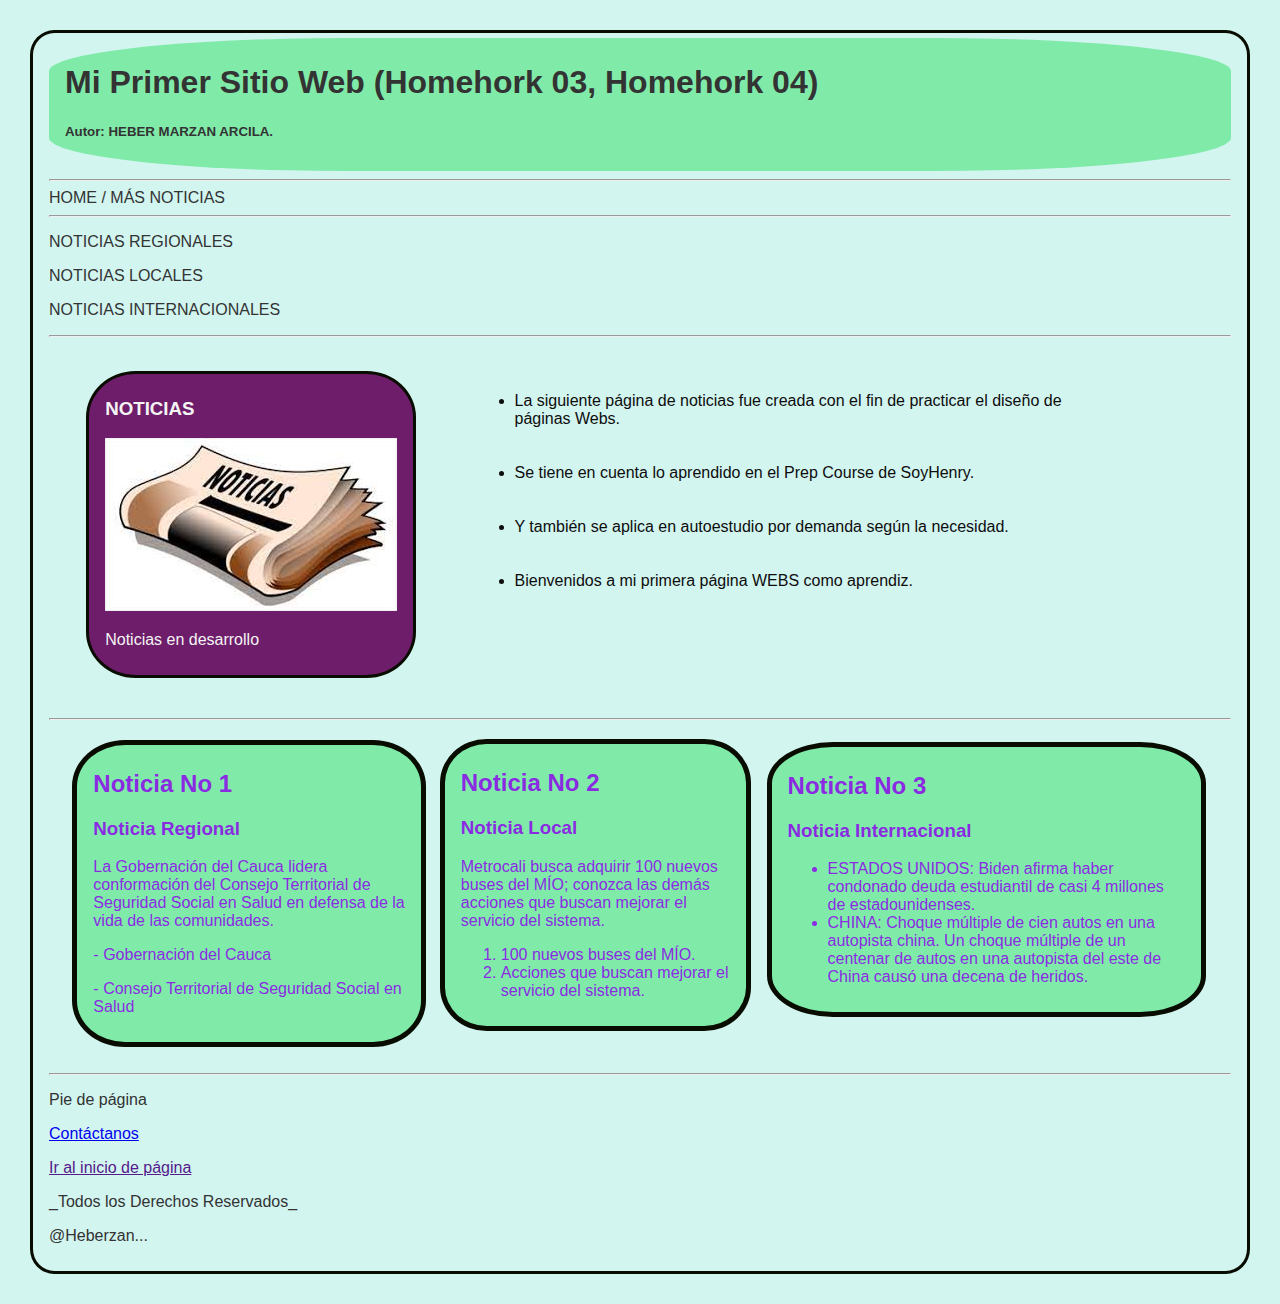
<file: Index.html>
<!DOCTYPE html>
<html lang="en">
<head>
    <meta charset="UTF-8">
    <meta name="viewport" content="width=device-width, initial-scale=1.0">
    <title>Mi Primer Sitio Web (Homehork 03, Homehork 04)</title>
    <link rel="stylesheet" type="text/css" href="styles.css">
</head>

<body>
    <header>
        <div id="titulo">
            <h1>Mi Primer Sitio Web (Homehork 03, Homehork 04)</h1>
            <h5>Autor: HEBER MARZAN ARCILA.</h5>        
        </div>
            <hr /> 
            <span>HOME</span>
            <span>/</span>
            <span>MÁS NOTICIAS</span>
            <hr /> 
            <p>NOTICIAS REGIONALES</p>
            <p>NOTICIAS LOCALES</p> 
            <p>NOTICIAS INTERNACIONALES</p>
        <hr /> 
    </header>
    <main>
        <div class="box2">
            <div class="box2-1">
                <h3>NOTICIAS</h3>            
                <img src="./NOTICIAS.jpeg"/>
                <p>Noticias en desarrollo</p>
            </div>
            <div class="box2-2">
                <ul> 
                    <li>La siguiente página de noticias fue creada con el fin de practicar el diseño de páginas Webs.</li>
                    <br>
                    <br>
                    <li>Se tiene en cuenta lo aprendido en el Prep Course de SoyHenry.</li>
                    <br>
                    <br>
                    <li>Y también se aplica en autoestudio por demanda según la necesidad.</li>
                    <br>
                    <br>
                    <li>Bienvenidos a mi primera página WEBS como aprendiz.</li>
                </ul>
            </div>
            
        </div>        
            <section>
                <hr />
            <div class="box3">
                <article>
                    <div class="boxes4">
                        <h2>Noticia No 1</h2>                    
                        <h3>Noticia Regional</h3>
                        <p>La Gobernación del Cauca lidera conformación del Consejo Territorial de Seguridad Social en Salud en defensa de la vida de las comunidades.</p>
                            <p>- Gobernación del Cauca</p>
                            <p>- Consejo Territorial de Seguridad Social en Salud</p>
                    </div>
                </article>                    
                <article>
                    <div class="boxes4">
                        <h2>Noticia No 2</h2>
                        <h3>Noticia Local</h3>
                        <p>Metrocali busca adquirir 100 nuevos buses del MÍO; conozca las demás acciones que buscan mejorar el servicio del sistema.</p>
                            <ol>
                                <li>100 nuevos buses del MÍO.</li>
                                <li>Acciones que buscan mejorar el servicio del sistema.</li>
                            </ol>
                    </div>
                </article>                   
                <article>
                    <div class="boxes4">
                        <h2>Noticia No 3</h2>
                        <h3>Noticia Internacional</h3>
                            <ul>
                                <li>ESTADOS UNIDOS: Biden afirma haber condonado deuda estudiantil de casi 4 millones de estadounidenses.</li>
                                <li>CHINA: Choque múltiple de cien autos en una autopista china. 
                            Un choque múltiple de un centenar de autos en una autopista del este de China causó una decena de heridos.</li>
                            </ul>
                    </div>
                </article>            
            </div>
        </section>
    </main>
    <footer>
        <hr />
        <p>Pie de página</p>
           <a href="./Contáctanos.html">Contáctanos</a>
           <p></p>
           <a href="">Ir al inicio de página</a>
           <p></p>
           <p>_Todos los Derechos Reservados_</p>
           <p>@Heberzan...</p>
    </footer>
     
</body>
</html>
</file>
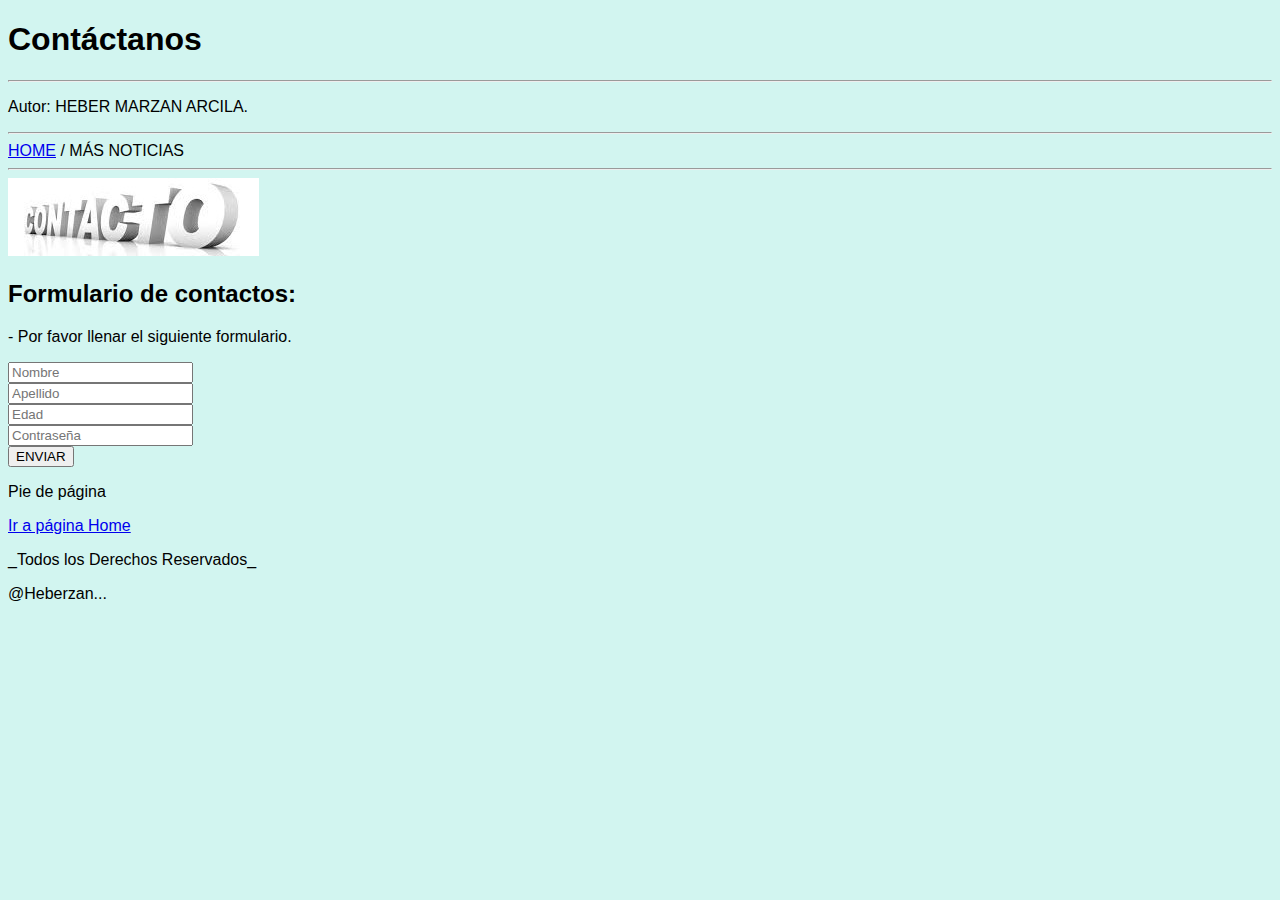
<file: Contáctanos.html>
<!DOCTYPE html>
<html lang="en">
<head>
    <meta charset="UTF-8">
    <meta name="viewport" content="width=device-width, initial-scale=1.0">
    <title>Contáctanos</title>
    <style>
        body {
            background-color: #d2f5f0;
            font-family: 'Arial', sans-serif;
        }
    </style>
</head>
<body>    
    <header>
        <h1>Contáctanos</h1> 
        <section>            
            <article>                
                <div>                        
                    <hr/>
                        <p>Autor: HEBER MARZAN ARCILA.</p> 
                    <hr /> 
                </div> 
                <div>           
                    <a href="Index.html">HOME</a></span>
                    <span>/ MÁS NOTICIAS</span>
                    <hr />                
                </div> 
            </article>
        </section>
        
    </header>
    <main>
        <img src="./Contacto.jpeg"/>
        <h2>Formulario de contactos:</h2>
            <p>- Por favor llenar el siguiente formulario.</p>

        <form>
            <div>
                <input type="text" name="Nombre" placeholder="Nombre">
            </div>
            <div>
                <input type="text" name="Apellido" placeholder="Apellido">
            </div>
            <div>
                <input type="number" name="Edad" placeholder="Edad">
            </div>
            <div>
                <input type="password" name="password" placeholder="Contraseña">
            </div>
            <button>ENVIAR</button>
        </form>
    </main>
    <footer>
        <p>Pie de página</p>           
           <p></p>
           <a href="./Index.html">Ir a página Home</a>
           <p></p>
           <p>_Todos los Derechos Reservados_</p>
           <p>@Heberzan...</p>
    </footer>
</body>
</html>
</file>
<file: styles.css>
body {
  font-family: 'Arial', sans-serif;
  background-color: #d2f5f0;
  color: #333;
  margin: 30px;
  border: 3px solid rgb(9, 12, 0);
  border-radius: 2%;
  padding: 5px 1em 10px 1em;  
}

#titulo {
  background-color: rgb(128, 235, 169);
  border-radius: 25%;
  padding: 5px 1em 10px 1em;
  transition: 1s;
}

#titulo:hover {
  background-color: rgb(212, 179, 228);
}

.box2 {
  /* background-color: rgb(118, 95, 160); */
  width: fit-content;
  color: #160468;
  padding: 5px 1em 10px 1em;
  /* border: 5px solid rgb(9, 12, 0); */
  border-radius: 5%;
  transition: 1s;
  display: flex;
  justify-content: space-around;  
}

.box2-1 {
  background-color: rgb(110, 29, 106);
  width: fit-content;
  color: #f4f4f4;
  padding: 5px 1em 10px 1em;
  border: 3px solid rgb(9, 12, 0);
  border-radius: 15%;
  margin:2%;
  transition: 1s;
}

.box2-1:hover {
  background-color: rgb(90, 194, 130);
}

.box2-2 {
  width: fit-content;
  color: #0e0d0d;
  padding: 5px 1em 10px 1em;  
  border-radius: 15%;
  margin:2%;
  transition: 1s;
}

.box2-2:hover {
  background-color: rgb(90, 194, 130);
}

.box3 {
  /* background-color: rgb(118, 95, 160); */
  /* margin-top: 1.5em; */
  /* margin-bottom: 1.5em; */
  width: fit-content;
  color: #f4f4f4;
  padding: 5px 1em 10px 1em;
  /* border: 5px solid rgb(9, 12, 0); */
  border-radius: 0%;
  transition: 1s;
  display: flex;
  justify-content: space-around;  
}

.boxes4 {
  background-color: rgb(128, 235, 169);
  color: blueviolet;
  margin:2%;
  width: fit-content;
  padding: 5px 1em 10px 1em;
  border: 5px solid rgb(9, 12, 0);
  border-radius: 15%;
}

.boxes4:hover {
  background-color: rgb(90, 194, 130);
}
</file>
